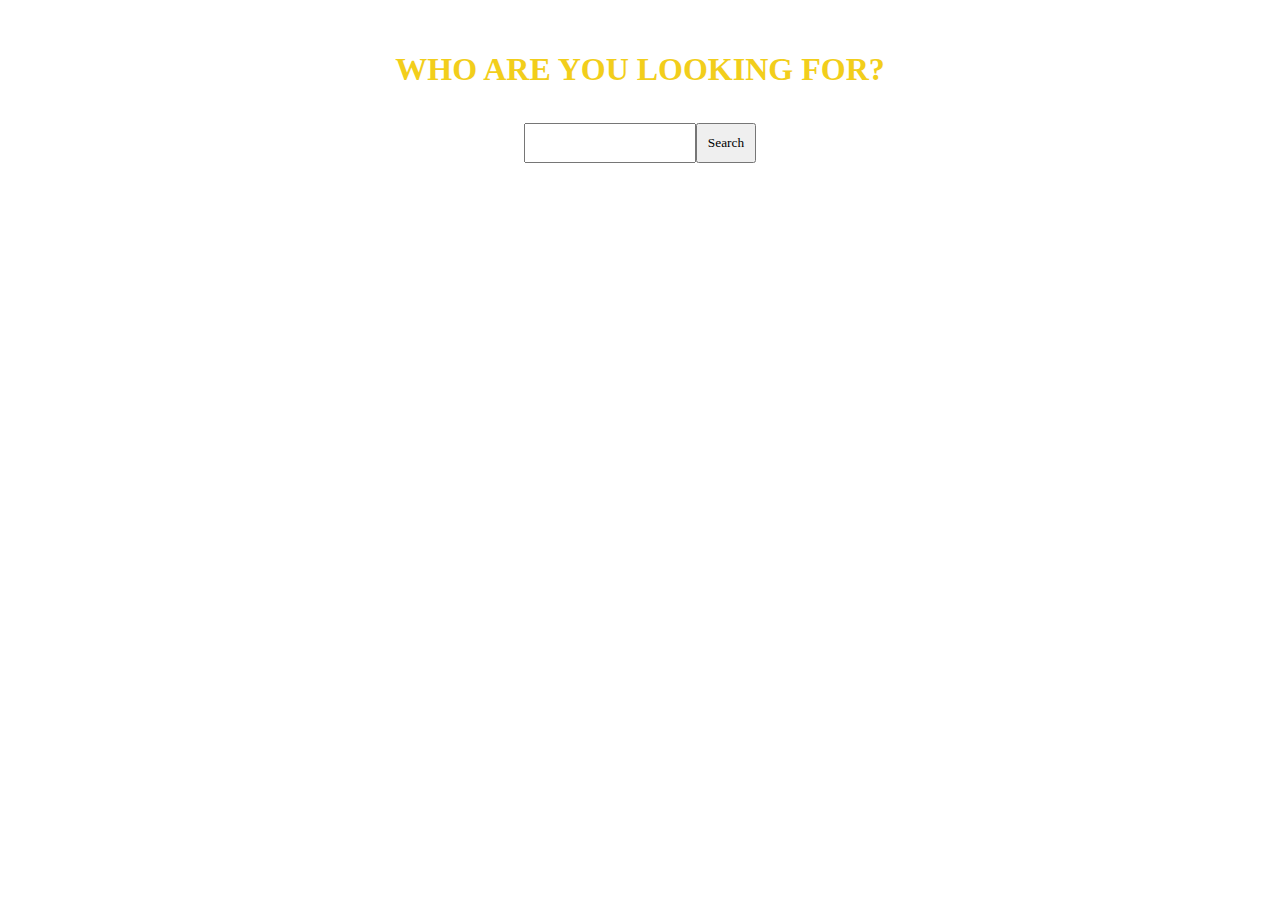
<file: assets/index.html>
<!DOCTYPE html>
<html lang="en">
<head>
    <meta charset="UTF-8">
    <meta http-equiv="X-UA-Compatible" content="IE=edge">
    <meta name="viewport" content="width=device-width, initial-scale=1.0">
    <title>Search</title>
    <link rel="stylesheet" href="style.css" />
</head>
<body>
    <h1>WHO ARE YOU LOOKING FOR?</h1>
    <div class="search-container">
        <input type="text" id="search-bar">
        <button id="search-button" class="button">Search</button>
    </div>
    <div class="div-message">
        <h2 id="h2-message"></h2>
    </div>
    <div id="objects-container">
        <!-- <div class="container">
            <img class="user-avatar" src="[data-uri]" />
        
            <div class="sub-container">
                <div class="label">
                    John, 33, 9003982930
                </div>
        
                <p class="description">
                    Happy Street, Sweet City, Rich Country
                </p>
            </div>
        </div> -->
    </div>
    <script src="./main.js"></script>
</body>
</html>
</file>
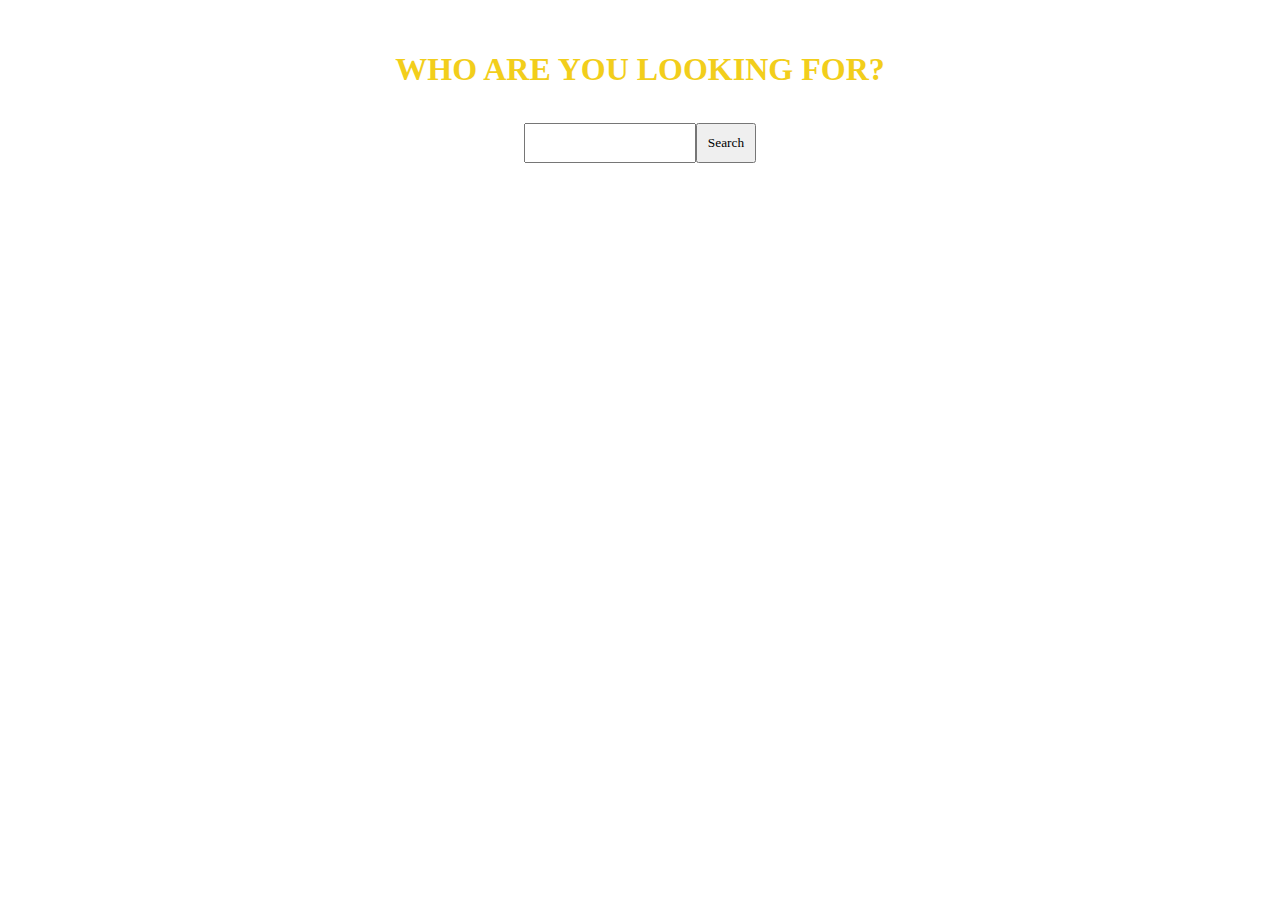
<file: assets/html.html>
<!DOCTYPE html>
<html lang="en">
<head>
    <meta charset="UTF-8">
    <meta http-equiv="X-UA-Compatible" content="IE=edge">
    <meta name="viewport" content="width=device-width, initial-scale=1.0">
    <title>Search</title>
    <link rel="stylesheet" href="css.css" />
</head>
<body>
    <h1>WHO ARE YOU LOOKING FOR?</h1>
    <div class="search-container">
        <input type="text" id="search-bar">
        <button id="search-button" class="button">Search</button>
    </div>
    <div class="div-message">
        <h2 id="h2-message"></h2>
    </div>
    <div id="objects-container">
        <!-- <div class="container">
            <img class="user-avatar" src="[data-uri]" />
        
            <div class="sub-container">
                <div class="label">
                    John, 33, 9003982930
                </div>
        
                <p class="description">
                    Happy Street, Sweet City, Rich Country
                </p>
            </div>
        </div> -->
    </div>
    <script src="./js.js"></script>
</body>
</html>
</file>
<file: assets/style.css>
*{
    font-family: "verdana";
}

h1 {
    text-align: center;
    padding-top: 30px;
    color: #F2CE1B;
}

.container{
    border: 1px solid #E1E1E1;
    width: 100%;
    float: left;
}

.sub-container{
    float: left;
    margin: 30px 10px;
}

.user-avatar{
    width: 100px;
    height: 100px;
    border-radius: 50%;
    float: left;
    margin: 10px 10px;
}

.search-container {
    display: flex;
    justify-content: center;
    margin-top: 35px;
}

.button {
    padding: 10px;
}

.button:hover {
    background-color: #F2CE1B;
    color: white;
    border-color: #F2CE1B;
}

.div-message h2 {
    font-size: 1rem;
    text-align: center;
    margin-top: 40px;
}
</file>
<file: assets/css.css>
*{
    font-family: "verdana";
}

h1 {
    text-align: center;
    padding-top: 30px;
    color: #F2CE1B;
}

.container{
    border: 1px solid #E1E1E1;
    width: 100%;
    float: left;
}

.sub-container{
    float: left;
    margin: 30px 10px;
}

.user-avatar{
    width: 100px;
    height: 100px;
    border-radius: 50%;
    float: left;
    margin: 10px 10px;
}

.search-container {
    display: flex;
    justify-content: center;
    margin-top: 35px;
}

.button {
    padding: 10px;
}

.button:hover {
    background-color: #F2CE1B;
    color: white;
    border-color: #F2CE1B;
}

.div-message h2 {
    font-size: 1rem;
    text-align: center;
    margin-top: 40px;
}
</file>
